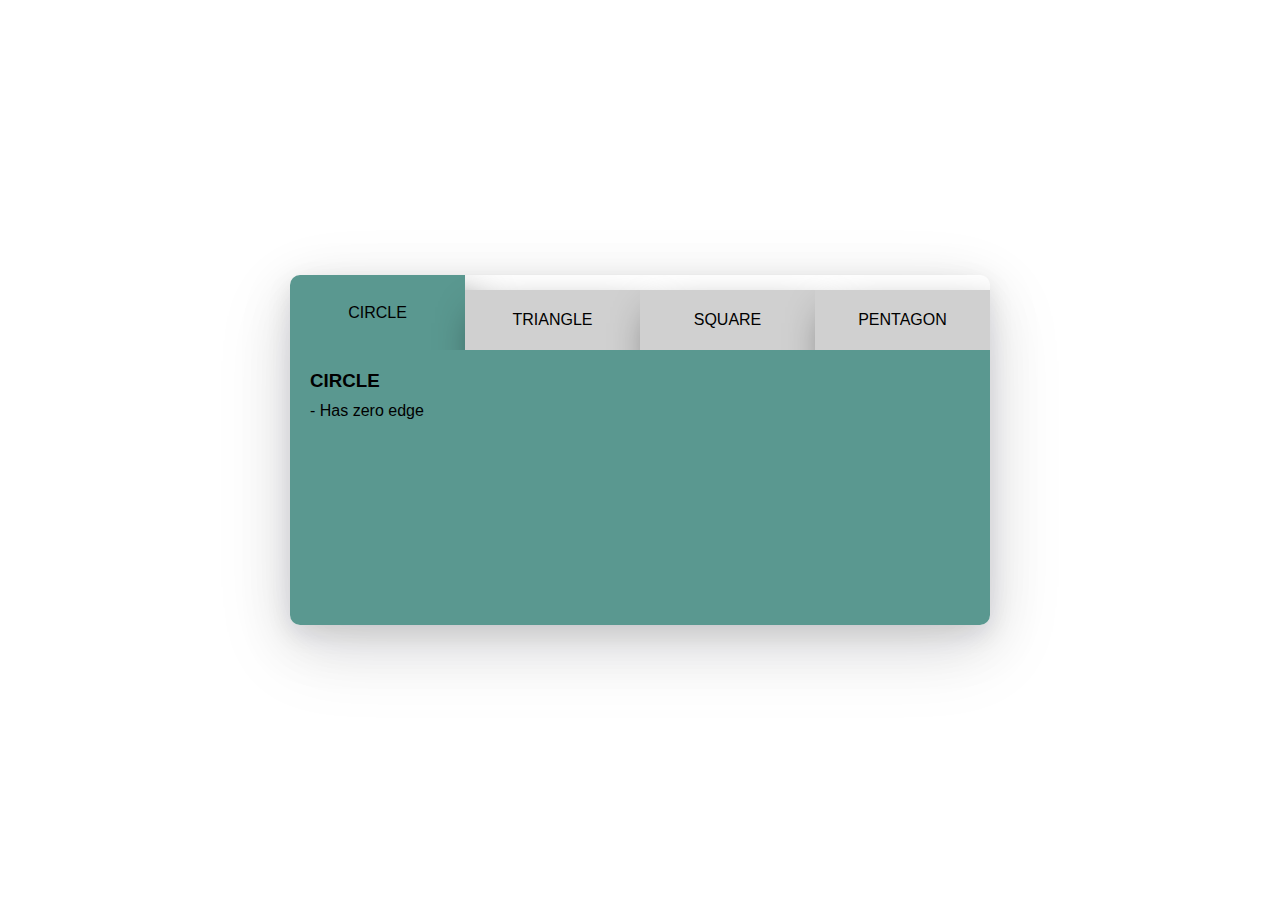
<file: index.html>
<!DOCTYPE html>
<html lang="en">
<head>
    <meta charset="UTF-8">
    <meta http-equiv="X-UA-Compatible" content="IE=edge">
    <meta name="viewport" content="width=device-width, initial-scale=1.0">
    <title>Tabs</title>
    <link rel="stylesheet" href="/style.css">
    <script src="tabs.js" defer></script>
</head>
<body>
    <div class="tabs"></div>
</body>
</html>
</file>
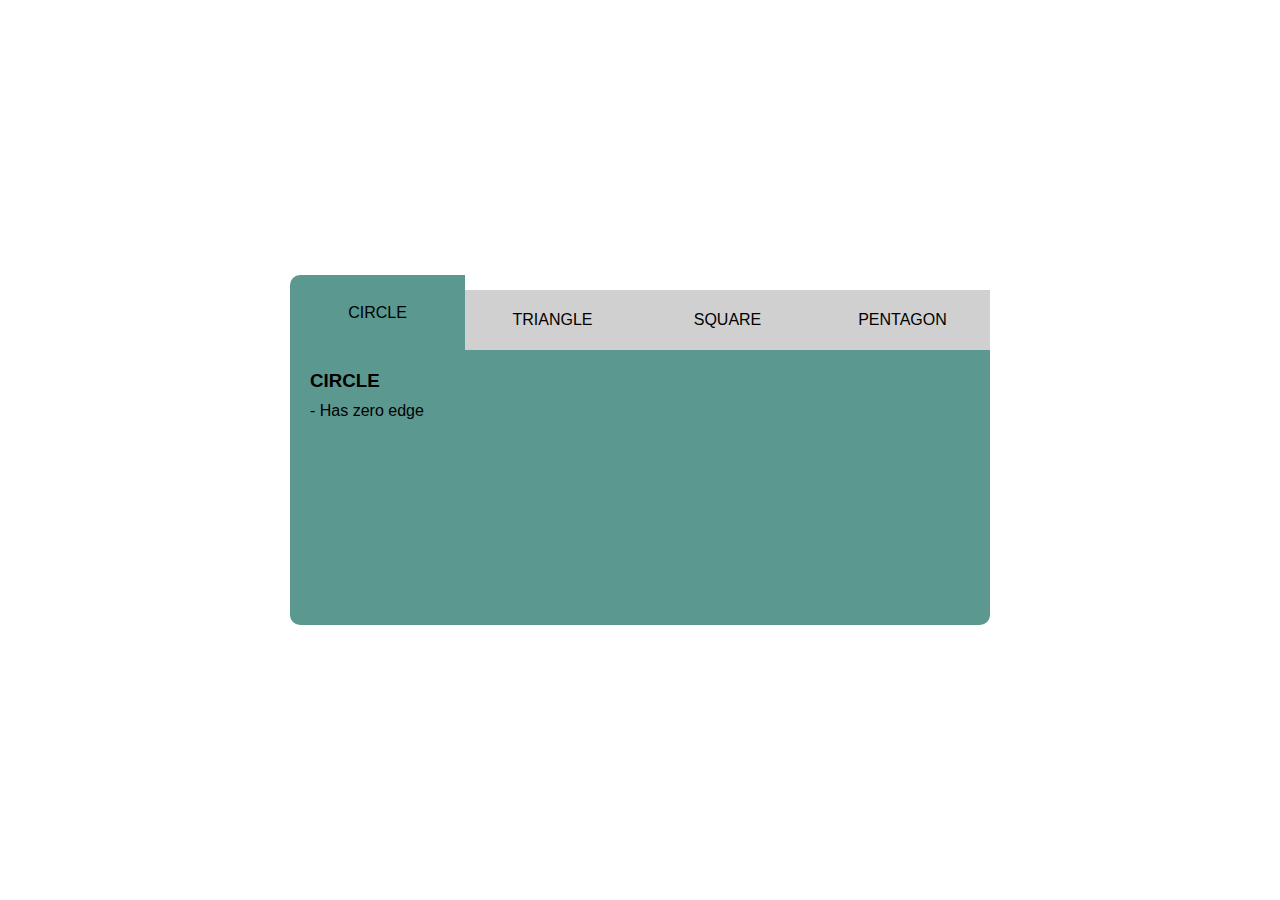
<file: src/index.html>
<!DOCTYPE html>
<html lang="en">
<head>
    <meta charset="UTF-8">
    <meta http-equiv="X-UA-Compatible" content="IE=edge">
    <meta name="viewport" content="width=device-width, initial-scale=1.0">
    <title>Tabs</title>
    <link rel="stylesheet" href="../assets/css/style.css">
    <script src="../assets/js/tabs.js" defer></script>
</head>
<body>
    <div class="tabs"></div>
</body>
</html>
</file>
<file: style.css>
*,
*:before,
*:after {
  margin: 0;
  padding: 0;
  box-sizing: border-box;
}

html,
body {
  display: flex;
  align-items: center;
  justify-content: center;
  font-family: 'Open Sans', sans-serif;
  height: 100vh;
}

.tabs {
  position: relative;
  display: flex;
  align-items: flex-start;
  justify-content: flex-start;
  flex-direction: column;
  height: 350px;
  width: 700px;
  border-radius: 10px;
  overflow: hidden;
  box-shadow: rgba(17, 17, 26, 0.1) 0px 8px 24px, rgba(17, 17, 26, 0.1) 0px 16px 56px, rgba(17, 17, 26, 0.1) 0px 24px 80px;
}

.tab-header {
  display: flex;
  align-items: flex-end;
  justify-content: flex-start;
  height: 75px;
  width: 100%;
}

.tab-header li {
  display: flex;
  align-items: center;
  justify-content: center;
  height: 80%;
  width: 100%;
  cursor: pointer;
  background-color: #d0d0d0;
  box-shadow: 13px 25px 45px -7px rgb(0 0 0);
  transition: all 0.3s;
}

.tab-header li:hover {
  height: 90%;
  color: #fff;
  background-color: #808080;
}

.tab-header li.active {
  height: 100%;
  background-color: #5A9890;
}

.tab-content {
  display: flex;
  align-items: center;
  justify-content: center;
  height: 275px;
  width: 100%;
}

.tab-content div {
  display: none;
  align-items: flex-start;
  justify-content: flex-start;
  flex-direction: column;
  padding: 20px 0 0 20px;
  width: 100%;
  height: 100%;
  transition: display 0.3s;
}

.tab-content div h3 {
  margin: 0 0 10px 0;
}

.tab-content div.active {
  display: flex;
  background-color: #5A9890;
}
</file>
<file: assets/css/style.css>
*,
*:before,
*:after {
  margin: 0;
  padding: 0;
  box-sizing: border-box;
}

html,
body {
  display: flex;
  align-items: center;
  justify-content: center;
  font-family: 'Open Sans', sans-serif;
  height: 100vh;
}

.tabs {
  position: relative;
  display: flex;
  align-items: flex-start;
  justify-content: flex-start;
  flex-direction: column;
  height: 350px;
  width: 700px;
  border-radius: 10px;
  overflow: hidden;
}

.tab-header {
  display: flex;
  align-items: flex-end;
  justify-content: flex-start;
  height: 75px;
  width: 100%;
}

.tab-header li {
  display: flex;
  align-items: center;
  justify-content: center;
  height: 80%;
  width: 100%;
  cursor: pointer;
  background-color: #d0d0d0;
  transition: all 0.3s;
}

.tab-header li:hover {
  height: 90%;
  color: #fff;
  background-color: #808080;
}

.tab-header li.active {
  height: 100%;
  background-color: #5A9890;
}

.tab-content {
  display: flex;
  align-items: center;
  justify-content: center;
  height: 275px;
  width: 100%;
}

.tab-content div {
  display: none;
  align-items: flex-start;
  justify-content: flex-start;
  flex-direction: column;
  padding: 20px 0 0 20px;
  width: 100%;
  height: 100%;
  transition: display 0.3s;
}

.tab-content div h3 {
  margin: 0 0 10px 0;
}

.tab-content div.active {
  display: flex;
  background-color: #5A9890;
}
</file>
